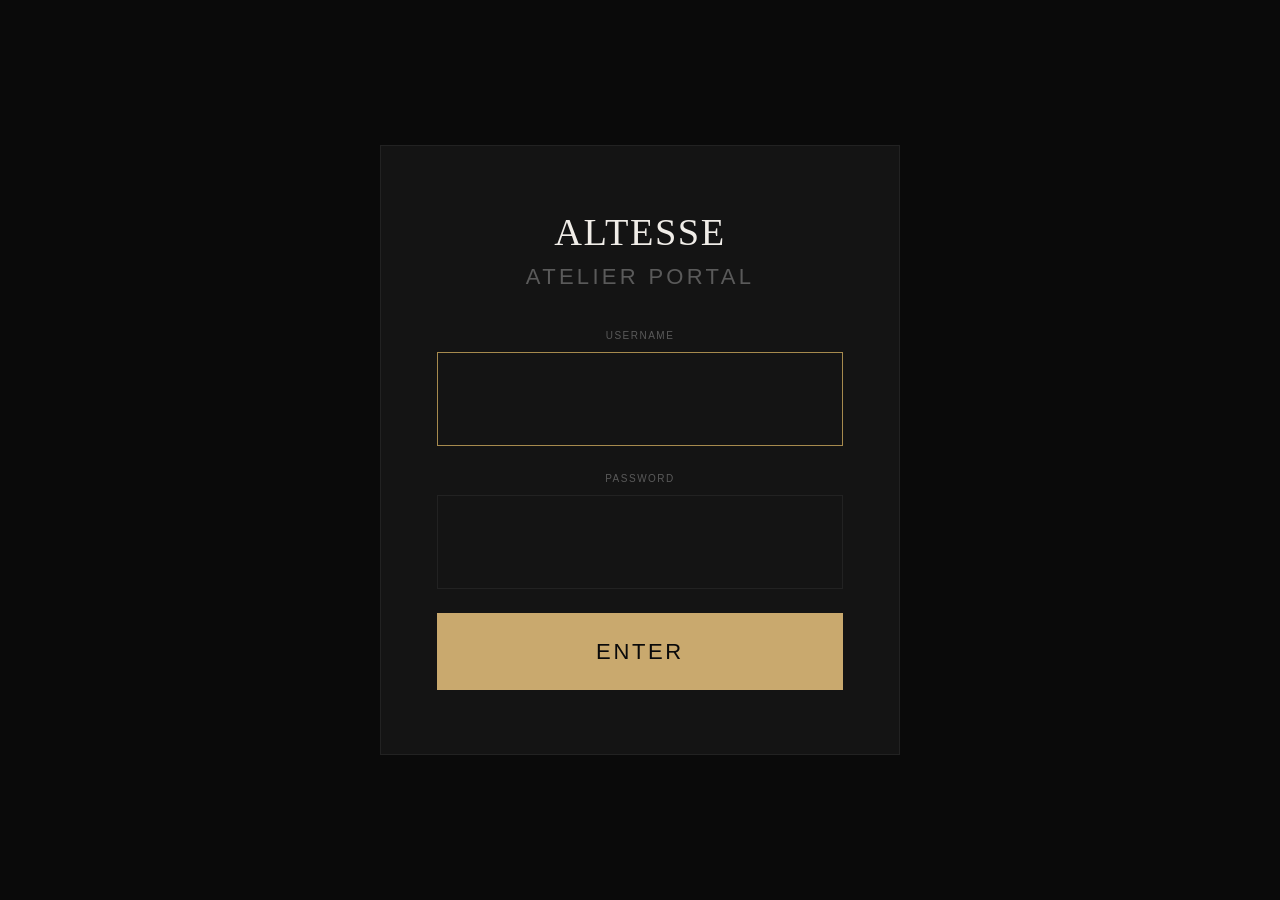
<file: admin.html>
<!DOCTYPE html>
<html lang="en">
<head>
  <meta charset="UTF-8"><meta name="viewport" content="width=device-width, initial-scale=1.0">
  <title>Atelier Portal — ALTESSE</title>
  <meta name="robots" content="noindex, nofollow">
  <link rel="stylesheet" href="css/style.css">
</head>
<body>
  <div class="admin-layout">
    <aside class="admin-sidebar">
      <div class="admin-sidebar-logo"><h3>ALTESSE</h3></div>
      <button class="admin-sidebar-btn active" data-panel="panel-dashboard">Overview</button>
      <button class="admin-sidebar-btn" data-panel="panel-works">Works</button>
      <button class="admin-sidebar-btn" data-panel="panel-collections">Collections</button>
      <button class="admin-sidebar-btn" data-panel="panel-messages">Messages</button>
      <button class="admin-sidebar-btn" data-panel="panel-settings">Settings</button>
      <div style="padding:12px 24px;margin-top:auto;border-top:1px solid var(--border)">
        <select id="adminLangSwitcher" style="width:100%;background:var(--surface);border:1px solid var(--border);color:var(--text-dim);padding:12px 16px;font-size:22px;cursor:pointer">
          <option value="en">EN</option><option value="zh">中文</option><option value="es">ES</option>
          <option value="fr">FR</option><option value="ru">RU</option><option value="ar">AR</option>
          <option value="ja">JA</option><option value="ko">KO</option><option value="de">DE</option>
          <option value="pt">PT</option><option value="hi">HI</option><option value="id">ID</option><option value="tr">TR</option><option value="it">IT</option>
        </select>
      </div>
      <button class="admin-sidebar-btn" onclick="logout()">Logout</button>
    </aside>
    <main class="admin-main">

      <!-- Dashboard -->
      <div class="admin-panel active" id="panel-dashboard">
        <h2>Overview</h2>
        <div id="statsGrid" style="display:grid;grid-template-columns:repeat(3,1fr);gap:16px;margin-top:24px"></div>
      </div>

      <!-- Works -->
      <div class="admin-panel" id="panel-works">
        <div class="admin-header"><h2>Works</h2><button class="btn-accent" onclick="openWorkModal()">+ New Work</button></div>
        <table class="admin-table"><thead><tr><th>Image</th><th>Name</th><th>Collection</th><th>Featured</th><th>Actions</th></tr></thead><tbody id="worksTbody"></tbody></table>
      </div>

      <!-- Collections -->
      <div class="admin-panel" id="panel-collections">
        <div class="admin-header"><h2>Collections</h2><button class="btn-accent" onclick="openCollectionModal()">+ New Collection</button></div>
        <table class="admin-table"><thead><tr><th>Cover</th><th>Name</th><th>Active</th><th>Order</th><th>Actions</th></tr></thead><tbody id="colsTbody"></tbody></table>
      </div>

      <!-- Messages -->
      <div class="admin-panel" id="panel-messages">
        <div class="admin-header"><h2>Messages</h2></div>
        <table class="admin-table"><thead><tr><th>From</th><th>Subject</th><th>Date</th><th>Status</th><th>Actions</th></tr></thead><tbody id="msgsTbody"></tbody></table>
      </div>

      <!-- Settings -->
      <div class="admin-panel" id="panel-settings">
        <div class="admin-header"><h2>Settings</h2></div>
        <form id="settingsForm" style="max-width:800px">
          <div class="form-group"><label id="lbl_siteName">Site Name</label><input type="text" id="s_siteName"></div>
          <div class="form-group"><label id="lbl_email">Email</label><input type="email" id="s_email"></div>
          <div class="form-group"><label id="lbl_instagram">Instagram</label><input type="text" id="s_instagram"></div>
          <div class="form-group"><label id="lbl_address">Address</label><textarea id="s_address" rows="2"></textarea></div>
          <div class="form-group"><label id="lbl_announce">Announcement</label><input type="text" id="s_announcement"></div>
          <div class="form-group"><label id="lbl_announceZh">公告 (中文)</label><input type="text" id="s_announcementZh"></div>
          <div class="form-group">
            <label id="lbl_adminLang">Admin Language / 后台语言</label>
            <select id="s_adminLang" style="width:100%;padding:18px 20px;background:var(--surface);border:1px solid var(--border);color:var(--text);font-size:28px">
              <option value="en">English</option><option value="zh">中文</option><option value="es">Español</option>
              <option value="fr">Français</option><option value="ru">Русский</option><option value="ar">العربية</option>
              <option value="ja">日本語</option><option value="ko">한국어</option><option value="de">Deutsch</option>
              <option value="pt">Português</option><option value="hi">हिन्दी</option><option value="id">Bahasa Indonesia</option>
              <option value="tr">Türkçe</option><option value="it">Italiano</option>
            </select>
          </div>
          <button type="submit" class="btn-accent" id="s_saveBtn">Save Settings</button>
        </form>
      </div>
    </main>
  </div>

  <!-- Modal -->
  <div class="modal-overlay" id="modalOverlay"><div class="modal" id="modalContent"></div></div>
  <div class="toast" id="toast"></div>

  <script src="js/admin.js"></script>
</body>
</html>
</file>
<file: css/style.css>
/* ============================================================
   ALTESSE — style.css
   暗黑高定展示 · 不对称排版 · 杂志级视觉
   ============================================================ */

:root {
  --bg:          #0A0A0A;
  --surface:     #141414;
  --surface-alt: #1A1A1A;
  --text:        #F0EDE8;
  --text-dim:    #8A8A8A;
  --text-muted:  #5A5A5A;
  --accent:      #C9A96E;
  --accent-dim:  #A68A4E;
  --border:      rgba(255,255,255,0.06);
  --font-display: 'Cormorant Garamond', 'Times New Roman', serif;
  --font-body:   'Inter', -apple-system, BlinkMacSystemFont, sans-serif;
  --transition:  cubic-bezier(0.4, 0, 0.2, 1);
  --max-width:   1440px;
  --nav-height:  96px;
}

*, *::before, *::after { box-sizing: border-box; margin: 0; padding: 0; }
html { scroll-behavior: smooth; -webkit-text-size-adjust: 100%; background: var(--bg); }
body {
  font-family: var(--font-body); font-size: 16px; line-height: 1.7;
  color: var(--text); background: var(--bg);
  -webkit-font-smoothing: antialiased; overflow-x: hidden;
}
img { max-width: 100%; height: auto; display: block; }
a { color: inherit; text-decoration: none; }
ul { list-style: none; }
button { cursor: pointer; font: inherit; border: none; background: none; color: inherit; }
input, textarea, select { font: inherit; }

h1, h2, h3, h4 { font-family: var(--font-display); font-weight: 400; line-height: 1.15; color: var(--text); }
h1 { font-size: clamp(3rem, 8vw, 7rem); letter-spacing: 0.08em; }
h2 { font-size: clamp(1.8rem, 4vw, 3rem); letter-spacing: 0.04em; }
h3 { font-size: 1.4rem; letter-spacing: 0.06em; }

/* ── Focus a11y ── */
*:focus-visible { outline: 2px solid var(--accent); outline-offset: 3px; }

/* ── Announcement ── */
.announcement-bar {
  background: transparent; color: rgba(255,255,255,0.35); text-align: center;
  padding: 6px 16px; font-size: 11px; letter-spacing: 0.15em;
  text-transform: uppercase; font-weight: 400;
  border-bottom: none;
}

/* ── Navigation ── */
.nav {
  position: fixed; top: 0; left: 0; right: 0; z-index: 100;
  background: transparent;
  border-bottom: 1px solid transparent; height: var(--nav-height);
  transition: all 0.4s var(--transition);
}
.nav.scrolled {
  background: rgba(10,10,10,0.75); backdrop-filter: blur(20px) saturate(120%);
  -webkit-backdrop-filter: blur(20px) saturate(120%);
  border-bottom-color: var(--border);
}
.nav-inner {
  max-width: var(--max-width); margin: 0 auto;
  display: flex; align-items: center; justify-content: space-between;
  padding: 0 60px; height: 100%;
}
.nav-logo {
  font-family: var(--font-display); font-size: 2.2rem; font-weight: 600;
  letter-spacing: 0.15em; color: #fff;
  text-shadow: 0 2px 12px rgba(0,0,0,0.4);
  transition: color 0.4s var(--transition), text-shadow 0.4s var(--transition);
}
.nav.scrolled .nav-logo { color: var(--text); text-shadow: none; }
.nav-links { display: flex; gap: 56px; }
.nav-links a {
  font-size: 16px; font-weight: 400; letter-spacing: 0.12em;
  text-transform: uppercase; color: rgba(255,255,255,0.8); transition: color 0.3s;
  text-shadow: 0 1px 8px rgba(0,0,0,0.3);
}
.nav.scrolled .nav-links a { color: var(--text-dim); text-shadow: none; }
.nav-links a:hover, .nav-links a.active { color: var(--accent); }
.nav.scrolled .nav-links a:hover, .nav.scrolled .nav-links a.active { color: var(--accent); }
.nav-actions { display: flex; gap: 20px; align-items: center; }
.lang-switcher {
  background: rgba(0,0,0,0.25); border: 1px solid rgba(255,255,255,0.2); color: rgba(255,255,255,0.9);
  padding: 8px 14px; font-size: 15px; letter-spacing: 0.08em; cursor: pointer;
  transition: all 0.3s;
}
.nav.scrolled .lang-switcher {
  background: transparent; border-color: var(--border); color: var(--text-dim);
}
.nav-toggle { display: none; flex-direction: column; gap: 5px; }
.nav-toggle span { width: 22px; height: 2px; background: #fff; transition: 0.3s; }
.nav.scrolled .nav-toggle span { background: var(--text); }

/* ── Hero Carousel ── */
.hero {
  position: relative; height: 100vh; overflow: hidden;
  display: flex; align-items: center; justify-content: center;
}
.hero-slider { position: absolute; inset: 0; }
.hero-slide {
  position: absolute; inset: 0;
  opacity: 0;
  transition: opacity 1s ease-in-out;
}
.hero-slide.active { opacity: 1; }
.hero-slide img {
  width: 100%; height: 100%; object-fit: cover;
  filter: brightness(0.55);
  transform: scale(1);
  transition: transform 8s ease-out;
}
.hero-slide.active img { transform: scale(1.06); }
.hero-arrow {
  position: absolute; top: 50%; transform: translateY(-50%); z-index: 3;
  background: rgba(0,0,0,0.2); border: 1px solid rgba(255,255,255,0.15);
  color: var(--text); font-size: 36px; width: 52px; height: 52px;
  display: flex; align-items: center; justify-content: center;
  cursor: pointer; transition: all 0.3s; opacity: 0;
}
.hero:hover .hero-arrow { opacity: 1; }
.hero-arrow:hover { background: rgba(0,0,0,0.5); border-color: var(--accent); }
.hero-arrow-left { left: 24px; }
.hero-arrow-right { right: 24px; }
.hero-dots {
  position: absolute; bottom: 120px; left: 50%; transform: translateX(-50%); z-index: 3;
  display: flex; gap: 10px;
}
.hero-dots span {
  width: 8px; height: 8px; border-radius: 50%; border: 1px solid var(--text-dim);
  transition: all 0.3s; cursor: pointer;
}
.hero-dots span.active { background: var(--accent); border-color: var(--accent); }
.hero-brand {
  position: relative; z-index: 2; text-align: center;
  display: flex; flex-direction: column; align-items: center; gap: 8px;
}
.hero-brand-line {
  width: 1px; height: 60px; background: linear-gradient(to bottom, transparent, var(--accent), transparent);
  margin-bottom: 16px;
}
.hero-brand h1 {
  font-family: var(--font-display); font-size: clamp(4rem, 12vw, 10rem);
  font-weight: 300; letter-spacing: 0.16em; color: var(--text);
  text-shadow: 0 0 80px rgba(0,0,0,0.5);
}
.hero-brand p {
  font-size: 13px; letter-spacing: 0.25em; text-transform: uppercase;
  color: var(--accent); font-weight: 400;
}
.hero-scroll {
  position: absolute; bottom: 48px; left: 50%; transform: translateX(-50%); z-index: 2;
  display: flex; flex-direction: column; align-items: center; gap: 12px;
}
.hero-scroll span {
  font-size: 10px; letter-spacing: 0.2em; text-transform: uppercase; color: var(--text-dim);
}
.hero-scroll-line {
  width: 1px; height: 48px; background: linear-gradient(to bottom, var(--accent-dim), transparent);
}

/* ── Introduction ── */
.intro {
  padding: 160px 48px 120px;
  display: flex; justify-content: center;
}
.intro-text { max-width: 680px; text-align: center; }
.intro-lead {
  font-family: var(--font-display); font-size: clamp(1.4rem, 3vw, 2rem);
  font-style: italic; line-height: 1.6; color: var(--text);
  margin-bottom: 32px; letter-spacing: 0.02em;
}
.intro-sub {
  font-size: 15px; line-height: 1.9; color: var(--text-dim);
  font-weight: 300;
}
.intro-signature {
  margin-top: 48px; font-family: var(--font-display);
  font-size: 1.2rem; font-style: italic; color: var(--accent-dim);
}

/* ── Section Base ── */
.section { padding: 120px 48px; }
.section-label {
  font-size: 10px; letter-spacing: 0.2em; text-transform: uppercase;
  color: var(--text-muted); margin-bottom: 32px;
}

/* ── Works Asymmetric Grid ── */
.works-asymmetric {
  display: grid; grid-template-columns: repeat(12, 1fr); gap: 8px;
  max-width: var(--max-width); margin: 0 auto;
}
.work-item {
  position: relative; overflow: hidden; border-radius: 2px;
  transition: transform 0.6s var(--transition);
}
.work-item:hover { transform: translateY(-8px); }
.work-item img { width: 100%; height: 100%; object-fit: cover; }
.work-item:nth-child(1) { grid-column: 1 / span 5; grid-row: 1 / span 2; }
.work-item:nth-child(2) { grid-column: 6 / span 4; grid-row: 1; }
.work-item:nth-child(3) { grid-column: 10 / span 3; grid-row: 1; }
.work-item:nth-child(4) { grid-column: 6 / span 7; grid-row: 2; }
.work-item-info {
  position: absolute; bottom: 0; left: 0; right: 0;
  padding: 24px; background: linear-gradient(to top, rgba(0,0,0,0.9), transparent);
}
.work-item-info h3 { margin-bottom: 4px; }
.work-item-info p {
  font-size: 11px; letter-spacing: 0.15em; text-transform: uppercase;
  color: var(--accent);
}

/* ── Craft Section ── */
.craft { padding: 120px 48px; }
.craft-layout {
  display: grid; grid-template-columns: 1fr 1fr; gap: 80px;
  max-width: var(--max-width); margin: 0 auto;
}
.craft-text h2 { margin-bottom: 24px; }
.craft-text p {
  font-size: 15px; line-height: 1.9; color: var(--text-dim);
  font-weight: 300; margin-bottom: 16px;
}
.craft-images { position: relative; }
.craft-img-main { border-radius: 2px; overflow: hidden; }
.craft-img-main img { width: 100%; aspect-ratio: 3/4; object-fit: cover; }
.craft-img-overlay-1 {
  position: absolute; bottom: 24px; left: -48px; width: 55%;
  border-radius: 2px; overflow: hidden;
  box-shadow: 0 20px 60px rgba(0,0,0,0.4);
}
.craft-img-overlay-1 img { width: 100%; aspect-ratio: 2/3; object-fit: cover; }
.craft-img-overlay-2 {
  position: absolute; top: 48px; right: -48px; width: 45%;
  border-radius: 2px; overflow: hidden;
  box-shadow: 0 20px 60px rgba(0,0,0,0.4);
}
.craft-img-overlay-2 img { width: 100%; aspect-ratio: 2/3; object-fit: cover; }

/* ── Collections Grid ── */
.collections-grid {
  display: grid; grid-template-columns: repeat(3, 1fr); gap: 24px;
  max-width: var(--max-width); margin: 0 auto;
}
.collection-card {
  position: relative; overflow: hidden; border-radius: 2px;
  transition: transform 0.6s var(--transition);
}
.collection-card:hover { transform: translateY(-8px); }
.collection-card img { width: 100%; aspect-ratio: 3/4; object-fit: cover; }
.collection-card-info {
  position: absolute; bottom: 0; left: 0; right: 0;
  padding: 24px; background: linear-gradient(to top, rgba(0,0,0,0.9), transparent);
}
.collection-card-info h3 { margin-bottom: 4px; }
.collection-card-info p { font-size: 13px; line-height: 1.7; color: var(--text-dim); font-weight: 300; }

/* ── Atelier Section ── */
.atelier-section { padding: 120px 48px; }
.atelier-layout {
  display: grid; grid-template-columns: 1fr 1fr; gap: 60px;
  max-width: var(--max-width); margin: 0 auto;
}
.atelier-image { border-radius: 2px; overflow: hidden; }
.atelier-image img { width: 100%; aspect-ratio: 4/3; object-fit: cover; }
.atelier-text h2 { margin-bottom: 24px; }
.atelier-text p {
  font-size: 15px; line-height: 1.9; color: var(--text-dim);
  font-weight: 300; margin-bottom: 32px;
}

/* ── Footer ── */
.footer { padding: 80px 48px 32px; border-top: 1px solid var(--border); }
.footer-inner {
  display: grid; grid-template-columns: 1fr 1fr 1fr; gap: 48px;
  max-width: var(--max-width); margin: 0 auto 48px;
}
.footer-brand h3 { font-family: var(--font-display); letter-spacing: 0.1em; margin-bottom: 8px; }
.footer-brand p { font-size: 13px; color: var(--text-dim); }
.footer-links { display: flex; flex-direction: column; gap: 12px; }
.footer-links a {
  font-size: 13px; letter-spacing: 0.08em; color: var(--text-dim);
  transition: color 0.3s;
}
.footer-links a:hover { color: var(--text); }
.footer-contact p { font-size: 13px; line-height: 1.7; color: var(--text-dim); margin-bottom: 8px; }
.footer-social { display: flex; gap: 24px; margin-top: 16px; }
.footer-bottom {
  max-width: var(--max-width); margin: 0 auto; padding-top: 32px;
  border-top: 1px solid var(--border);
  display: flex; justify-content: space-between; align-items: center;
}
.footer-bottom p { font-size: 11px; color: var(--text-muted); }
.footer-disclaimer { max-width: 600px; }

/* ── Buttons ── */
.btn-accent {
  display: inline-block; padding: 14px 32px;
  background: var(--accent); color: var(--bg);
  font-size: 12px; letter-spacing: 0.12em; text-transform: uppercase;
  transition: all 0.3s; border: none; cursor: pointer;
}
.btn-accent:hover { background: var(--accent-dim); }
.btn-primary { background: var(--surface); color: var(--text); padding: 12px 28px; }
.btn-primary:hover { background: var(--accent); color: var(--bg); }
.btn-outline { border: 1px solid var(--text-dim); color: var(--text-dim); }

/* ── Share Buttons ── */
.atelier-share {
  display: flex; gap: 12px; margin-bottom: 24px; flex-wrap: wrap;
}
.btn-share-pinterest, .btn-share-twitter {
  display: inline-block; padding: 10px 20px;
  font-size: 12px; letter-spacing: 0.08em; text-transform: uppercase;
  text-decoration: none; border-radius: 2px; transition: all 0.3s;
}
.btn-share-pinterest { background: #BD081C; color: #fff; }
.btn-share-pinterest:hover { background: #8C0615; }
.btn-share-twitter { background: #1DA1F2; color: #fff; }
.btn-share-twitter:hover { background: #0D8BD9; }
.btn-outline:hover { border-color: var(--text); color: var(--text); }

/* ── Page Header ── */
.page-header { text-align: center; padding: calc(var(--nav-height) + 120px) 32px 80px; }
.page-header h1 { margin-bottom: 8px; }
.page-header p { font-family: var(--font-display); font-size: 1.1rem; font-style: italic; color: var(--text-dim); }

/* ── Collections Page ── */
.collections-page-grid {
  max-width: var(--max-width); margin: 0 auto; padding: 0 48px 120px;
  display: flex; flex-direction: column; gap: 120px;
}
.collection-block { display: grid; grid-template-columns: 1fr 1fr; gap: 48px; align-items: center; }
.collection-block:nth-child(even) .collection-block-text { order: -1; }
.collection-block-image { overflow: hidden; border-radius: 2px; }
.collection-block-image img { width: 100%; aspect-ratio: 3/4; object-fit: cover; transition: transform 1.2s var(--transition); }
.collection-block-image:hover img { transform: scale(1.03); }
.collection-block-text h2 { margin-bottom: 16px; }
.collection-block-text p { font-size: 15px; line-height: 1.9; color: var(--text-dim); margin-bottom: 24px; font-weight: 300; }
.collection-works { display: grid; grid-template-columns: repeat(3, 1fr); gap: 4px; margin-top: 32px; }
.collection-works img { width: 100%; aspect-ratio: 2/3; object-fit: cover; transition: transform 0.8s var(--transition); filter: brightness(0.7); }
.collection-works img:hover { transform: scale(1.04); filter: brightness(0.9); }

/* ── Atelier Page (work detail) ── */
.atelier-detail { max-width: var(--max-width); margin: 0 auto; padding: calc(var(--nav-height) + 60px) 48px 120px; }
.atelier-gallery { display: grid; grid-template-columns: 1fr 1fr; gap: 4px; margin-bottom: 60px; }
.atelier-gallery img { width: 100%; aspect-ratio: 3/4; object-fit: cover; }
.atelier-gallery img:first-child { grid-column: 1 / -1; aspect-ratio: 16/7; }
.atelier-info { display: grid; grid-template-columns: 1fr 1fr; gap: 80px; }
.atelier-info-name { font-family: var(--font-display); font-size: clamp(2rem, 4vw, 3rem); font-weight: 300; letter-spacing: 0.06em; margin-bottom: 8px; }
.atelier-info-collection { font-size: 11px; letter-spacing: 0.15em; text-transform: uppercase; color: var(--accent); margin-bottom: 32px; }
.atelier-info-section { margin-bottom: 32px; }
.atelier-info-section h4 { font-size: 10px; letter-spacing: 0.15em; text-transform: uppercase; color: var(--text-muted); margin-bottom: 8px; }
.atelier-info-section p { font-size: 15px; line-height: 1.8; color: var(--text-dim); font-weight: 300; }
.atelier-video { aspect-ratio: 16/9; background: var(--surface); margin-top: 48px; border-radius: 2px; overflow: hidden; }
.atelier-video iframe, .atelier-video video { width: 100%; height: 100%; border: none; }

/* ── About Page ── */
.about-intro { max-width: 720px; margin: 0 auto; padding: 0 48px 80px; text-align: center; }
.about-intro p { font-family: var(--font-display); font-size: 1.3rem; font-style: italic; line-height: 1.7; color: var(--text-dim); }
.about-timeline { max-width: var(--max-width); margin: 0 auto; padding: 0 48px 120px; display: grid; grid-template-columns: repeat(4, 1fr); gap: 40px; }
.timeline-item { border-top: 1px solid var(--accent-dim); padding-top: 20px; }
.timeline-year { font-family: var(--font-display); font-size: 1.5rem; color: var(--accent); margin-bottom: 8px; }
.timeline-text { font-size: 14px; line-height: 1.7; color: var(--text-dim); font-weight: 300; }

/* ── Contact Page ── */
.contact-layout {
  max-width: var(--max-width); margin: 0 auto; padding: 0 48px 120px;
  display: grid; grid-template-columns: 1fr 1fr; gap: 80px;
}
.contact-form-wrap h2 { margin-bottom: 32px; }
.form-group { margin-bottom: 24px; }
.form-group label {
  display: block; font-size: 10px; letter-spacing: 0.15em; text-transform: uppercase;
  color: var(--text-muted); margin-bottom: 8px;
}
.form-group input, .form-group textarea, .form-group select {
  width: 100%; padding: 14px 16px; background: var(--surface); border: 1px solid var(--border);
  color: var(--text); font-size: 15px; transition: border-color 0.3s;
}
.form-group input:focus, .form-group textarea:focus, .form-group select:focus {
  outline: none; border-color: var(--accent-dim);
}
.form-group textarea { resize: vertical; min-height: 140px; }
.contact-info-side { padding-top: 48px; }
.contact-info-item { margin-bottom: 32px; }
.contact-info-item h4 { font-size: 10px; letter-spacing: 0.15em; text-transform: uppercase; color: var(--text-muted); margin-bottom: 6px; }
.contact-info-item p { font-size: 14px; color: var(--text-dim); line-height: 1.6; }
.form-success { display: none; padding: 40px; text-align: center; }
.form-success.visible { display: block; }

/* ── Reveal ── */
.reveal { opacity: 0; transform: translateY(40px); transition: all 1s var(--transition); }
.reveal.visible { opacity: 1; transform: translateY(0); }

/* ── Toast ── */
.toast {
  position: fixed; bottom: 40px; right: 40px; z-index: 300;
  background: var(--surface); color: var(--text); padding: 16px 28px;
  font-size: 13px; letter-spacing: 0.04em; border: 1px solid var(--border);
  opacity: 0; transform: translateY(16px); transition: all 0.4s var(--transition);
}
.toast.show { opacity: 1; transform: translateY(0); }
.toast.success { border-color: #4A7C5C; }
.toast.error { border-color: #8B3A3A; }

/* ── Admin ── */
.login-page { min-height: 100vh; display: flex; align-items: center; justify-content: center; background: var(--bg); }
.login-box { background: var(--surface); padding: 64px 56px; width: 520px; border: 1px solid var(--border); text-align: center; }
.login-box h2 { margin-bottom: 4px; font-size: 2.4rem; }
.login-box .subtitle { font-size: 22px; letter-spacing: 0.15em; color: var(--text-muted); text-transform: uppercase; margin-bottom: 32px; }
.login-box .form-group input { font-size: 28px; padding: 22px 24px; }
.login-box .btn-accent { font-size: 22px; padding: 20px 48px; }
.login-error { background: rgba(200,75,75,0.1); border: 1px solid rgba(200,75,75,0.3); color: #C84B4B; padding: 16px; font-size: 26px; margin-bottom: 16px; display: none; }
.login-error.visible { display: block; }

.admin-layout { display: flex; min-height: 100vh; }
.admin-sidebar { width: 320px; background: var(--surface); border-right: 1px solid var(--border); flex-shrink: 0; padding: 32px 0; }
.admin-sidebar-logo { padding: 0 32px 24px; border-bottom: 1px solid var(--border); margin-bottom: 16px; }
.admin-sidebar-logo h3 { font-family: var(--font-display); letter-spacing: 0.1em; color: var(--accent); font-size: 2rem; }
.admin-sidebar-btn { display: block; width: 100%; padding: 20px 32px; text-align: left; color: var(--text-dim); font-size: 26px; letter-spacing: 0.06em; transition: all 0.3s; }
.admin-sidebar-btn:hover, .admin-sidebar-btn.active { color: var(--text); background: rgba(255,255,255,0.03); }
.admin-sidebar-btn svg { margin-right: 16px; }
.admin-sidebar select { font-size: 22px !important; padding: 12px 16px !important; }
.admin-main { flex: 1; padding: 60px; overflow-y: auto; }
.admin-header { display: flex; justify-content: space-between; align-items: center; margin-bottom: 40px; }
.admin-title { display: flex; align-items: center; gap: 20px; }
.admin-title h1 { font-size: 3.6rem; }
.admin-actions { display: flex; gap: 16px; }
.admin-actions .btn-accent { font-size: 22px; padding: 18px 40px; }
.admin-stat-card { background: var(--surface); border: 1px solid var(--border); padding: 36px; text-align: center; }
.admin-stat-value { font-family: var(--font-display); font-size: 5rem; color: var(--accent); margin-bottom: 8px; }
.admin-stat-label { font-size: 22px; letter-spacing: 0.1em; text-transform: uppercase; color: var(--text-muted); }

.admin-form { max-width: 800px; }
.admin-form-group { margin-bottom: 32px; }
.admin-form-group label { display: block; font-size: 22px; letter-spacing: 0.1em; text-transform: uppercase; color: var(--text-dim); margin-bottom: 12px; }
.admin-form-group input, .admin-form-group textarea, .admin-form-group select {
  width: 100%; padding: 18px 20px; background: var(--surface); border: 1px solid var(--border);
  color: var(--text); font-size: 28px;
}
.admin-form-group textarea { resize: vertical; min-height: 150px; }
.admin-form-group input:focus, .admin-form-group textarea:focus { outline: none; border-color: var(--accent-dim); }
.admin-form-actions { display: flex; gap: 16px; margin-top: 40px; }
.admin-form-actions .btn-accent { font-size: 22px; padding: 18px 40px; }

.admin-table { width: 100%; border-collapse: collapse; }
.admin-table th, .admin-table td { padding: 24px 32px; text-align: left; border-bottom: 1px solid var(--border); }
.admin-table th { font-size: 22px; letter-spacing: 0.1em; text-transform: uppercase; color: var(--text-muted); font-weight: 400; }
.admin-table td { font-size: 28px; color: var(--text-dim); }
.admin-table tr:hover td { background: rgba(255,255,255,0.02); }
.admin-table-actions { display: flex; gap: 12px; }
.admin-btn { padding: 12px 24px; font-size: 22px; letter-spacing: 0.08em; text-transform: uppercase; }
.admin-btn-delete { color: #C84B4B; }
.admin-btn-delete:hover { color: #fff; background: #C84B4B; }

.admin-grid { display: grid; grid-template-columns: repeat(auto-fit, minmax(280px, 1fr)); gap: 32px; }

/* ── Admin panel visibility ── */
.admin-panel { display: none; }
.admin-panel.active { display: block; }

/* ── Hidden ── */
.hidden { display: none !important; }

/* ── Modal ── */
.modal-overlay { position: fixed; inset: 0; background: rgba(0,0,0,0.75); z-index: 200; display: flex; align-items: center; justify-content: center; opacity: 0; visibility: hidden; transition: all 0.3s; }
.modal-overlay.open { opacity: 1; visibility: visible; }
.modal { background: var(--surface); border: 1px solid var(--border); padding: 40px; width: 90%; max-width: 560px; max-height: 85vh; overflow-y: auto; border-radius: 2px; }
.modal h3 { margin-bottom: 24px; font-family: var(--font-display); }
.modal-actions { display: flex; gap: 12px; justify-content: flex-end; margin-top: 24px; }

/* ── Lightbox ── */
.lightbox-overlay { position: fixed; inset: 0; z-index: 999; background: rgba(0,0,0,0.94); display: flex; align-items: center; justify-content: center; opacity: 0; visibility: hidden; transition: all 0.4s var(--transition); cursor: zoom-out; }
.lightbox-overlay.open { opacity: 1; visibility: visible; }
.lightbox-overlay img { max-width: 92vw; max-height: 92vh; object-fit: contain; transform: scale(0.9); transition: transform 0.4s var(--transition); }
.lightbox-overlay.open img { transform: scale(1); }
.lightbox-close { position: absolute; top: 24px; right: 32px; color: var(--text-dim); font-size: 28px; cursor: pointer; z-index: 1; transition: color 0.3s; }
.lightbox-close:hover { color: var(--text); }
.lightbox-prev, .lightbox-next { position: absolute; top: 50%; transform: translateY(-50%); color: var(--text-dim); font-size: 40px; cursor: pointer; z-index: 1; padding: 16px; transition: color 0.3s; user-select: none; }
.lightbox-prev { left: 16px; } .lightbox-next { right: 16px; }
.lightbox-prev:hover, .lightbox-next:hover { color: var(--text); }

/* ── Toast ── */
.toast { position: fixed; bottom: 40px; right: 40px; z-index: 300; background: var(--surface); color: var(--text); padding: 16px 28px; font-size: 13px; border-radius: 2px; border: 1px solid var(--border); opacity: 0; transform: translateY(16px); transition: all 0.4s var(--transition); }
.toast.show { opacity: 1; transform: translateY(0); }
.toast.success { border-color: #4A7C5C; } .toast.error { border-color: #C84B4B; }

/* ============================================================
   RESPONSIVE
   ============================================================ */

@media (max-width: 1024px) {
  .nav-inner { padding: 0 24px; }
  .works-asymmetric { grid-template-columns: 1fr; }
  .work-item:nth-child(1), .work-item:nth-child(2), .work-item:nth-child(3), .work-item:nth-child(4) { grid-column: 1; grid-row: auto; aspect-ratio: 3/4; }
  .craft-layout { grid-template-columns: 1fr; gap: 48px; }
  .collections-grid { grid-template-columns: 1fr; }
  .atelier-layout { grid-template-columns: 1fr; gap: 48px; }
  .collection-block { grid-template-columns: 1fr; }
  .collection-block:nth-child(even) .collection-block-text { order: 0; }
  .atelier-info { grid-template-columns: 1fr; gap: 40px; }
  .contact-layout { grid-template-columns: 1fr; gap: 48px; }
  .about-timeline { grid-template-columns: repeat(2, 1fr); }
  .footer-inner { grid-template-columns: 1fr 1fr; }
}

@media (max-width: 768px) {
  .nav-links { display: none; position: absolute; top: var(--nav-height); left: 0; right: 0; background: var(--surface); flex-direction: column; padding: 20px; gap: 16px; border-bottom: 1px solid var(--border); }
  .nav-links.open { display: flex; }
  .nav-toggle { display: flex; }
  .intro { padding: 100px 24px 80px; }
  .section { padding: 80px 24px; }
  .craft { padding: 80px 24px; }
  .atelier-section { padding: 80px 24px; }
  .hero-brand h1 { font-size: clamp(3rem, 10vw, 5rem); }
  .page-header { padding: calc(var(--nav-height) + 80px) 24px 60px; }
  .collections-page-grid { padding: 0 24px 80px; }
  .atelier-detail { padding: calc(var(--nav-height) + 40px) 24px 80px; }
  .contact-layout { padding: 0 24px 80px; }
  .about-intro { padding: 0 24px 60px; }
  .about-timeline { grid-template-columns: 1fr; padding: 0 24px 80px; }
  .footer { padding: 60px 24px 24px; }
  .footer-inner { grid-template-columns: 1fr; gap: 32px; }
  .admin-layout { flex-direction: column; }
  .admin-sidebar { width: 100%; display: flex; flex-wrap: nowrap; overflow-x: auto; padding: 12px; }
  .admin-sidebar-btn { white-space: nowrap; padding: 8px 16px; }
  .admin-main { padding: 24px; }
  .login-box { width: 90%; padding: 32px 24px; }
}
</file>
